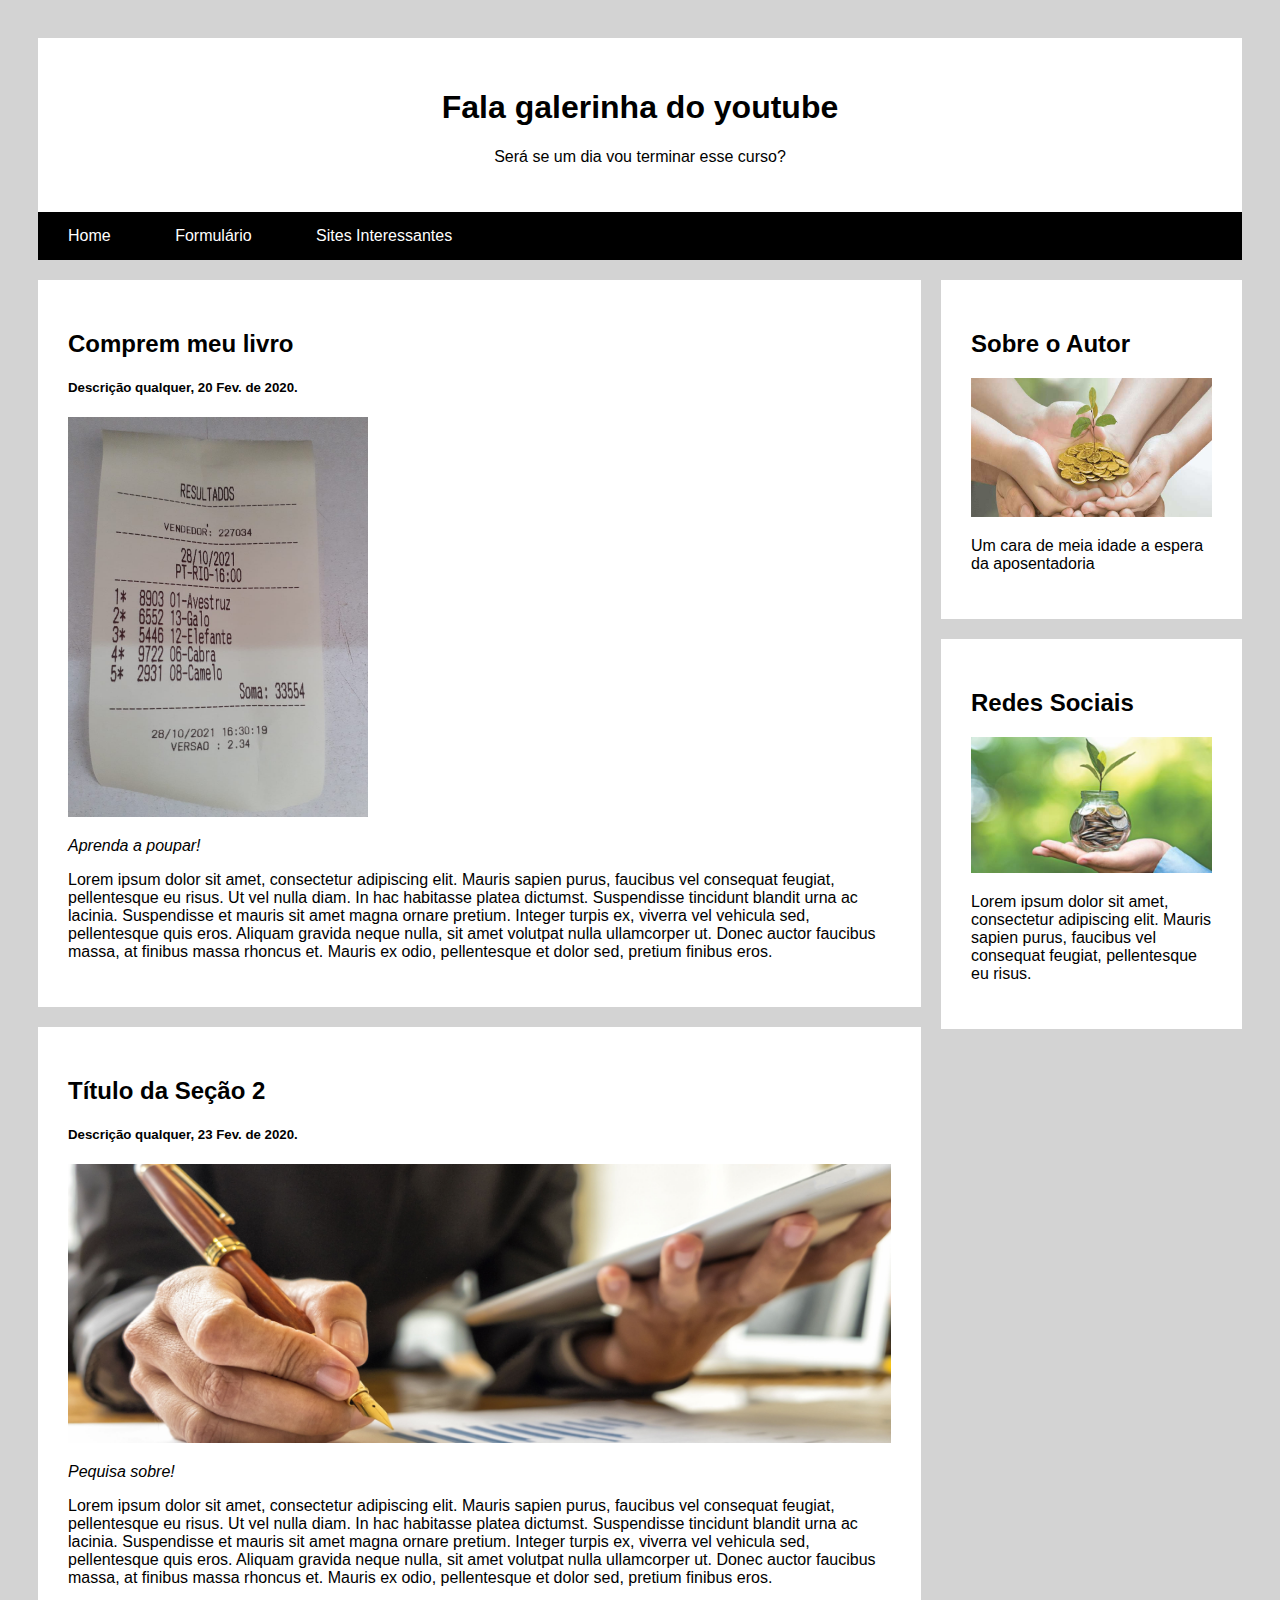
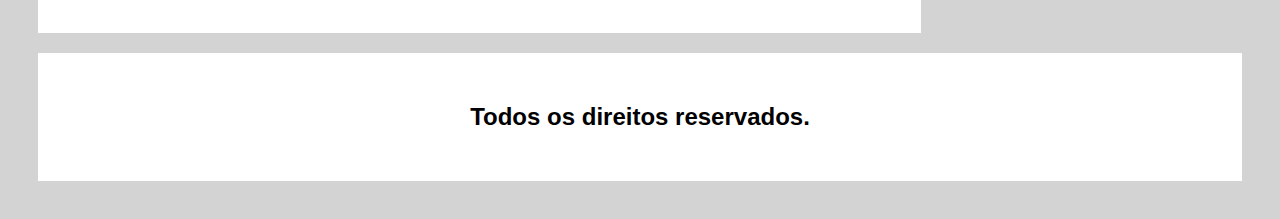
<file: index.html>
<!DOCTYPE html>
<html lang="pt-br">
<head>
    <meta charset="UTF-8">
    <meta name="description" content="Página desenvolvida no exercício prático 1.">
    <meta name="keywords" content="html, CSS">
    <meta name="author" content="5º Semestre">
    <meta name="viewport" content="width=device-width, initial-scale=1.0">
 
    <link rel="stylesheet" href="./css/style.css">
    <link rel="shortcut icon" type="image/x-icon" href="./images/favicon.ico" /> <!--sigla para favorite icon Ver imagens em: https://www.flaticon.com/-->
 
    <title>Prática 1</title>
</head>
<body>
    <!--Cabeçalho principal-->
    <div class="cabecalho">
        <h1>Fala galerinha do youtube</h1>
        <p>Será se um dia vou terminar esse curso?</p>
    </div>
    <!--Menu-->
    <div class="menu">
        <a href="#">Home</a>
        <a href="#">Formulário</a>
        <a href="#">Sites Interessantes</a>               
    </div>
    <!--Corpo da página - Duas colunas-->
    <div class="row">
        <!--Coluna da esquerda-->
        <div class="colunaesquerda">
            <div class="card rightm">
                <h2>Comprem meu livro</h2>
                <h5>Descrição qualquer, 20 Fev. de 2020.</h5>
                <img src="./images/jogobicho.jpg" alt="Bilhete do jogo do bicho." class="imgjogobicho">
                <p><em>Aprenda a poupar!</em></p>
                <p>Lorem ipsum dolor sit amet, consectetur adipiscing elit. Mauris sapien purus, faucibus vel consequat feugiat, pellentesque eu risus. Ut vel nulla diam. In hac habitasse platea dictumst. Suspendisse tincidunt blandit urna ac lacinia. Suspendisse et mauris sit amet magna ornare pretium. Integer turpis ex, viverra vel vehicula sed, pellentesque quis eros. Aliquam gravida neque nulla, sit amet volutpat nulla ullamcorper ut. Donec auctor faucibus massa, at finibus massa rhoncus et. Mauris ex odio, pellentesque et dolor sed, pretium finibus eros.</p>
            </div>
            <div class="card rightm">
                <h2>Título da Seção 2</h2>
                <h5>Descrição qualquer, 23 Fev. de 2020.</h5>
                <img src="./images/banner1-3840x1300.jpg" alt="Mão segurando um dispositivo móvel e uma caneta.">
                <p><em>Pequisa sobre!</em></p>
                <p>Lorem ipsum dolor sit amet, consectetur adipiscing elit. Mauris sapien purus, faucibus vel consequat feugiat, pellentesque eu risus. Ut vel nulla diam. In hac habitasse platea dictumst. Suspendisse tincidunt blandit urna ac lacinia. Suspendisse et mauris sit amet magna ornare pretium. Integer turpis ex, viverra vel vehicula sed, pellentesque quis eros. Aliquam gravida neque nulla, sit amet volutpat nulla ullamcorper ut. Donec auctor faucibus massa, at finibus massa rhoncus et. Mauris ex odio, pellentesque et dolor sed, pretium finibus eros.</p>
            </div>
        </div>        
        <!--Coluna da direita-->
        <div class="colunadireita">
            <div class="card">
                <h2>Sobre o Autor</h2>
                <img src="./images/PGDinWealthMng-Big.jpg">
                <p>Um cara de meia idade a espera da aposentadoria</p>
            </div>
            <div class="card">
                <h2>Redes Sociais</h2>
                <img src="./images/money_management.jpg">
                <p>Lorem ipsum dolor sit amet, consectetur adipiscing elit. Mauris sapien purus, faucibus vel consequat feugiat, pellentesque eu risus.</p>
            </div>            
        </div>
    </div>
    <!--Rodapé-->
    <div class="rodape">
        <h2>Todos os direitos reservados.</h2>
    </div>
</body>
 
</html>
</file>
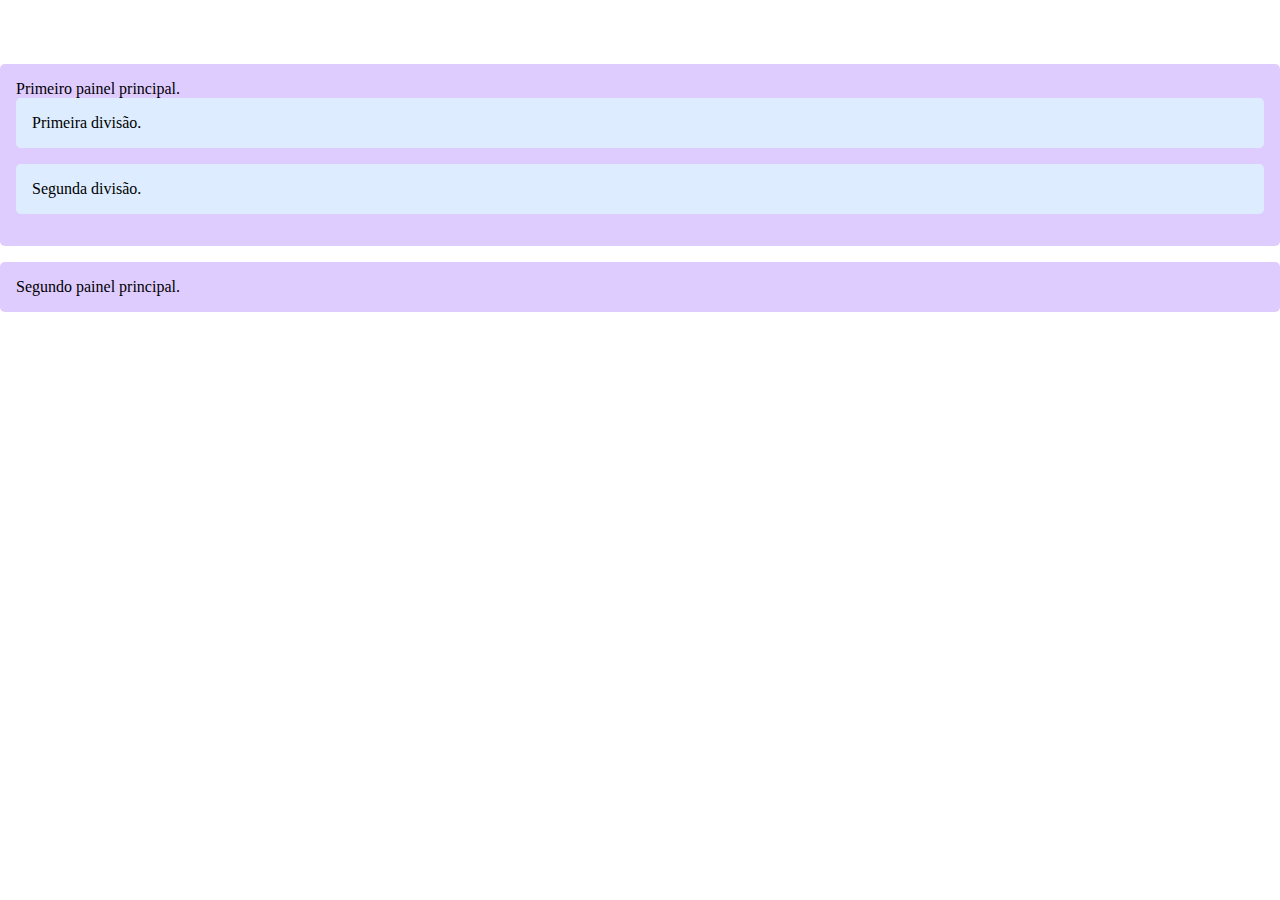
<file: atividadebootstrap.html>
<!DOCTYPE html>
<html lang="pt-br">
<head>
    <meta charset="UTF-8">
    <meta name="viewport" content="width=device-width, initial-scale=1.0">
    <title>Atividade Bootstrap 4</title>
    <link rel="stylesheet" href="https://stackpath.bootstrapcdn.com/bootstrap/4.5.0/css/bootstrap.min.css" integrity="sha384-9aIt2nRpC12Uk9gS9baDl411NQApFmC26EwAOH8WgZl5MYYxFfc+NcPb1dKGj7Sk" crossorigin="anonymous">
    <script src="https://stackpath.bootstrapcdn.com/bootstrap/4.5.0/js/bootstrap.min.js" integrity="sha384-OgVRvuATP1z7JjHLkuOU7Xw704+h835Lr+6QL9UvYjZE3Ipu6Tp75j7Bh/kR0JKI" crossorigin="anonymous"></script>
    <link rel="stylesheet" href="./css/styleboot.css"/>
</head>
<body>
    <div class="container">
        <div class="row">
 
          <div class="col-sm-8">
              <div class="painel painel-azul">Primeiro painel principal.
                <div class="row">
                    <div class="col-md-5">
                       <div class="painel painel-roxo">Primeira divisão.</div>
                    </div>
                    <div class="col-md-7">
                       <div class="painel painel-roxo">Segunda divisão.</div>   
                    </div>
                </div>
              </div>
            </div>     
          
          <div class="col-sm-4">
             <div class="painel painel-azul">Segundo painel principal.</div>
          </div>
          
        </div>
    </div>
 
    <script src="https://code.jquery.com/jquery-3.5.1.slim.min.js" integrity="sha384-DfXdz2htPH0lsSSs5nCTpuj/zy4C+OGpamoFVy38MVBnE+IbbVYUew+OrCXaRkfj" crossorigin="anonymous"></script>
    <script src="https://cdn.jsdelivr.net/npm/popper.js@1.16.0/dist/umd/popper.min.js" integrity="sha384-Q6E9RHvbIyZFJoft+2mJbHaEWldlvI9IOYy5n3zV9zzTtmI3UksdQRVvoxMfooAo" crossorigin="anonymous"></script>
</body>
</html>
</file>
<file: css/style.css>
body {
    font-family: Arial, Helvetica, sans-serif;
    padding: 30px;
    background-color: lightgray;
}

.cabecalho {
    padding: 30px;
    text-align: center;
    background: white;
}

.menu {
    background: black;
    overflow: hidden;
}

.menu a {
    color: #ffffff;
    text-decoration: none;
    padding: 15px 30px;
    display: inline-block;
}

.menu a:hover{
    background-color: white;
    color: black;
}

.colunaesquerda {
    float: left;
    width: 75%;
}

.colunadireita {
    float: left;
    width: 25%;
}

.row {
    display: flex;
    flex-wrap: wrap;
}

.row::after {
    content: "";
    display: table;
    clear: both;
}

.card {
    background-color: white;
    padding: 30px;
    margin-top: 20px;
}

.rightm {
    margin-right: 20px;
}

img {
    width: 100%;
    /*padding: 20px;*/
}

.imgjogobicho {
    height: 400px;
    max-width: 300px;
    
}

.rodape {
    padding: 30px;
    background: white;
    text-align: center;
    margin-top: 20px;
}

@media (max-width: 700px) {
    .colunaesquerda {
        width: 100%;
    }

    .rightm {
        margin-right: 0;
    }
    
    .colunadireita {
        width: 100%;
    }
}

@media (max-width: 500px) {
    body {
        padding: 5px;
    }
}
</file>
<file: css/styleboot.css>
body {
    margin: 4rem 0;
  }
   
   
  .painel {
    border-radius: 0.3rem;
    padding: 1rem;
    margin-bottom: 1rem;
   
  }
   
  .painel-roxo:hover {
    background-color: red;
  }

  .painel-roxo {
      background-color: #DDEDFF;
  }
   
  .painel-azul {
      background-color: #DFCCFF;
  }
</file>
